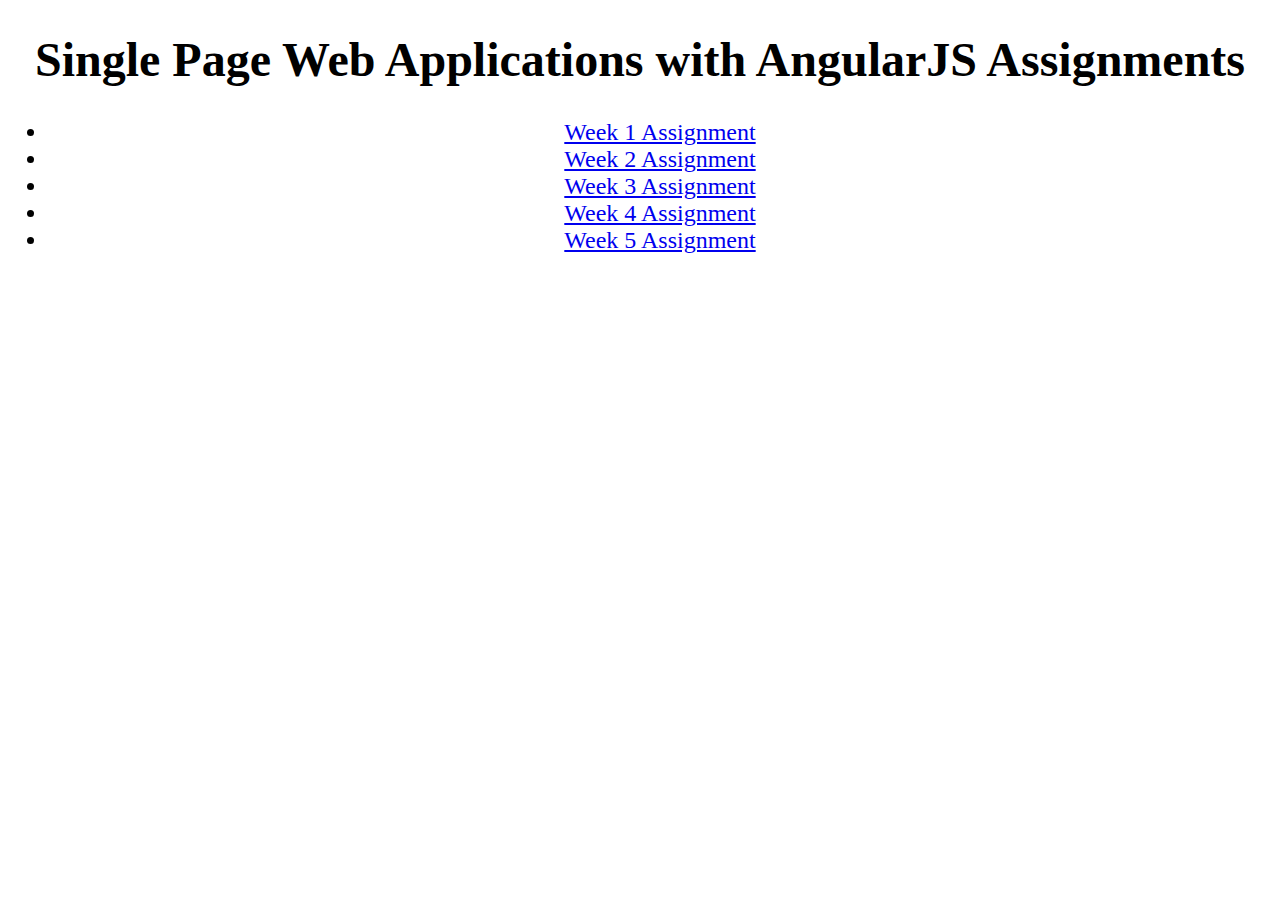
<file: index.html>
﻿<!DOCTYPE html>
<html>
<head>
    <meta charset="utf-8">
    <style>
        body {
            font-size: 1.5em;
            text-align: center;
        }
    </style>
    <title>Single Page Web Applications with AngularJS</title>
</head>
<body>
    <h1>Single Page Web Applications with AngularJS Assignments</h1>
    <ul>
        <li><a href="module1-solution/index.html">Week 1 Assignment</a></li>
        <li><a href="module2-solution/index.html">Week 2 Assignment</a></li>
        <li><a href="module3-solution/index.html">Week 3 Assignment</a></li>
        <li><a href="module4-solution/index.html">Week 4 Assignment</a></li>
        <li><a href="module5-solution/index.html">Week 5 Assignment</a></li>
    </ul>
</body>
</html>
</file>
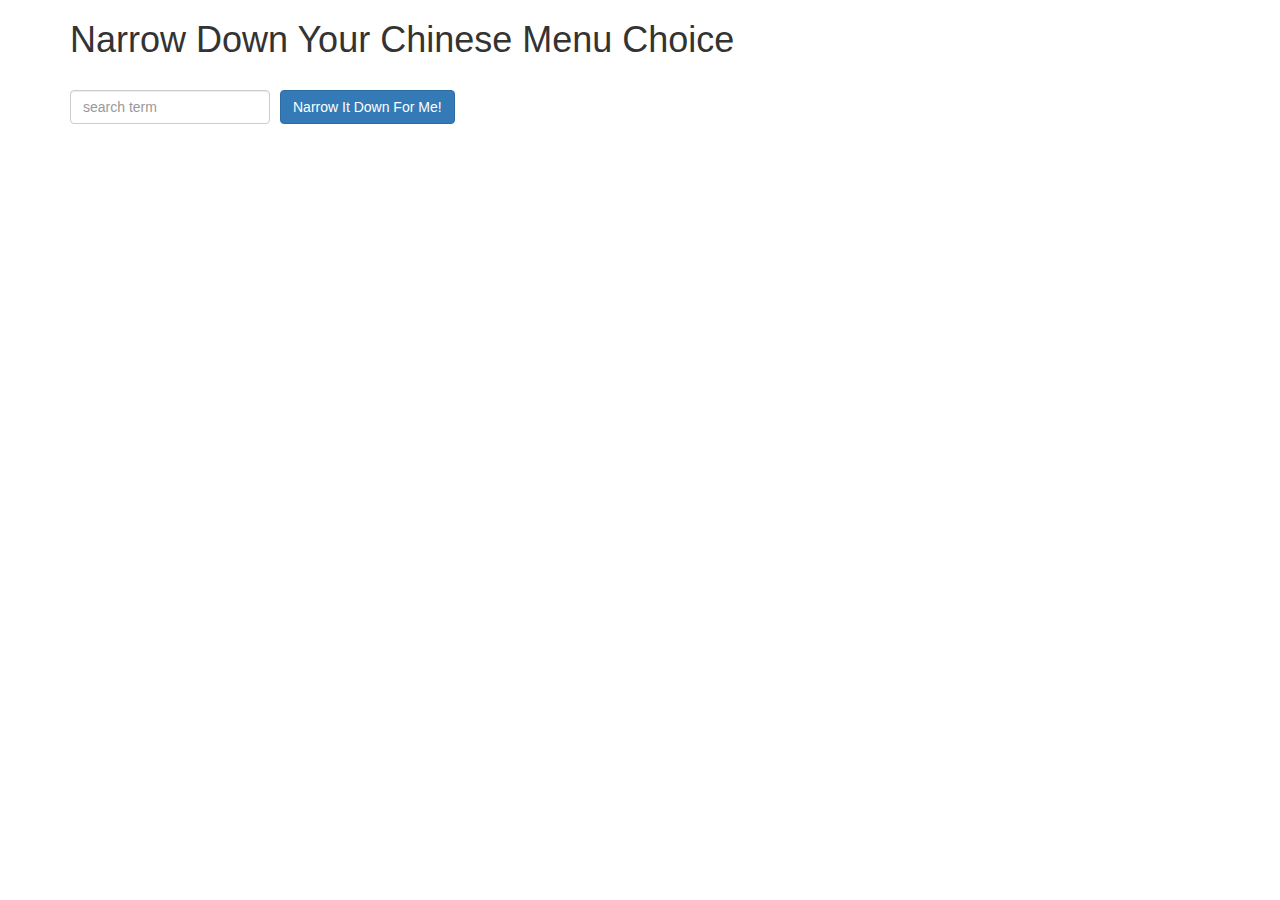
<file: module3-solution/index.html>
﻿<!doctype html>
<html lang="en" ng-app='NarrowItDownApp'>
<head>
    <title>Narrow Down Your Menu Choice</title>
    <meta charset="utf-8">
    <meta name="viewport" content="width=device-width, initial-scale=1">
    <link rel="stylesheet" href="styles/bootstrap.min.css">
    <link rel="stylesheet" href="styles/styles.css">
</head>
<body>
    <div class="container" ng-controller='NarrowItDownController as menu'>
        <h1>Narrow Down Your Chinese Menu Choice</h1>
        <div class="form-group">
            <input type="text" placeholder="search term" class="form-control" ng-model="menu.searchTerm">
        </div>
        <div class="form-group narrow-button">
            <button class="btn btn-primary" ng-click="menu.btnNarrowItDown()">Narrow It Down For Me!</button>
        </div>

        <div class="clearfix visible-xs-block visible-lg-block visible-md-block"></div>

        <!-- found-items should be implemented as a component -->
        <div class="form-group">
            <found-items found-items="menu.found" on-remove="menu.removeItem(index)" found-msg="menu.foundMessage"></found-items>
        </div>
    </div>
    <script src="js/angular.min.js"></script>
    <script src="js/app.js"></script>
</body>
</html>
</file>
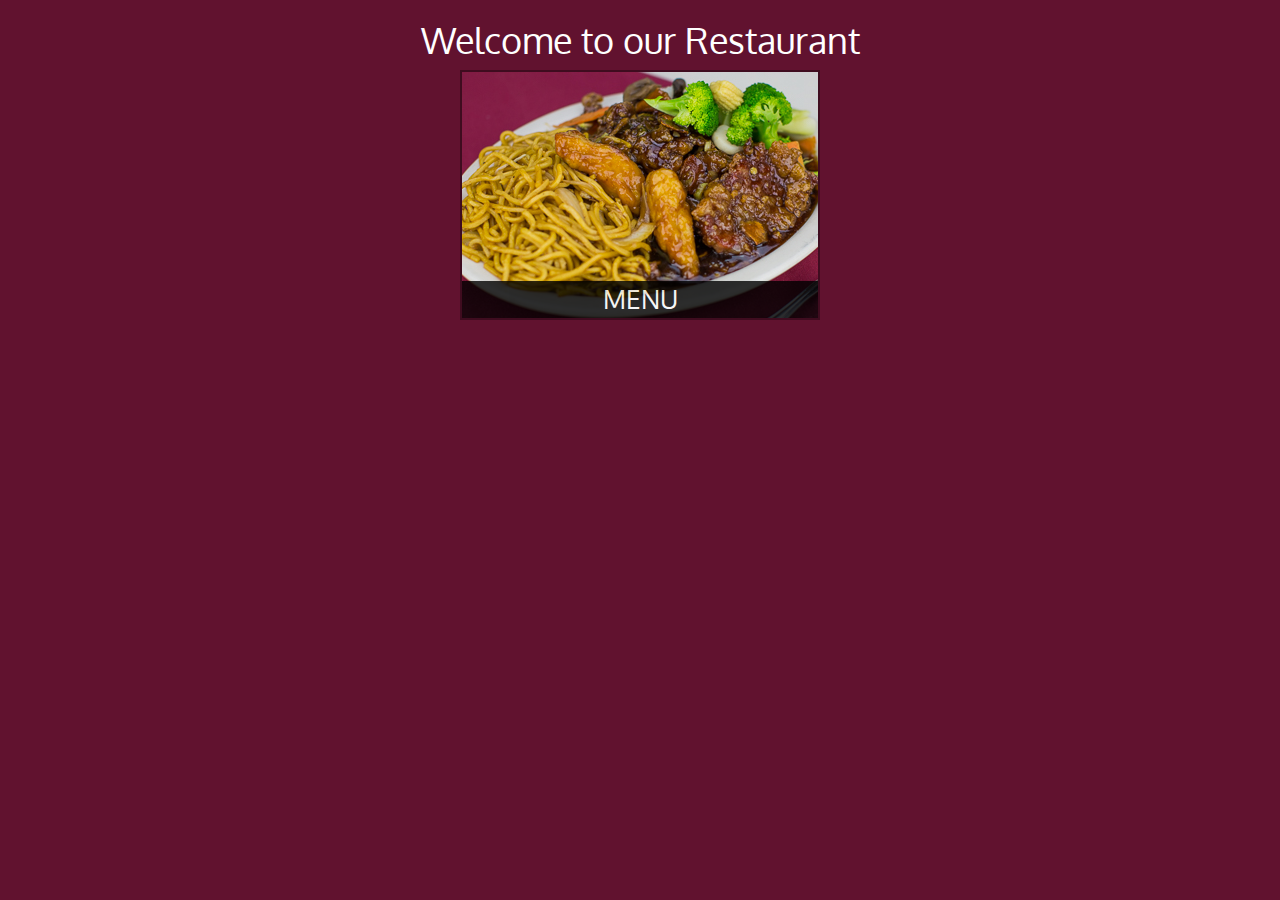
<file: module4-solution/index.html>
﻿<!DOCTYPE html>
<html ng-app='MenuApp'>
<head>
    <meta charset="utf-8">
    <meta http-equiv="X-UA-Compatible" content="IE=edge">
    <meta name="viewport" content="width=device-width, initial-scale=1">
    <title>Restaurant</title>

    <link rel="stylesheet" href="css/bootstrap.min.css">
    <link rel="stylesheet" href="css/styles.css">
    <link href='https://fonts.googleapis.com/css?family=Oxygen:400,300,700' rel='stylesheet' type='text/css'>
    <link href='https://fonts.googleapis.com/css?family=Lora' rel='stylesheet' type='text/css'>

</head>
<body>
    <div id="main-content" class="container">
        <h1 class="text-center">Welcome to our Restaurant</h1>
        <loading-spinner></loading-spinner>
        <ui-view></ui-view>
    </div>

    <!-- Libraries -->
    <script src="lib/angular.min.js"></script>
    <script src="lib/angular-ui-router.min.js"></script>

    <!-- Modules -->
    <script src="src/menuapp/menuapp.module.js"></script>
    <script src="src/menuapp/data.module.js"></script>
    <script src="src/spinner/spinner.module.js"></script>

    <!-- Routes -->
    <script src="src/routes.js"></script>

    <!-- 'MenuApp' module artifacts -->
    <script src="src/menuapp/categories.component.js"></script>
    <script src="src/menuapp/main-categorieslist.controller.js"></script>
    <script src="src/menuapp/items.component.js"></script>
    <script src="src/menuapp/main-itemslist.controller.js"></script>
    <script src="src/menuapp/menudata.service.js"></script>

    <!-- 'Spinner' module artifacts -->
    <script src="src/spinner/loadingspinner.component.js"></script>
</body>
</html>
</file>
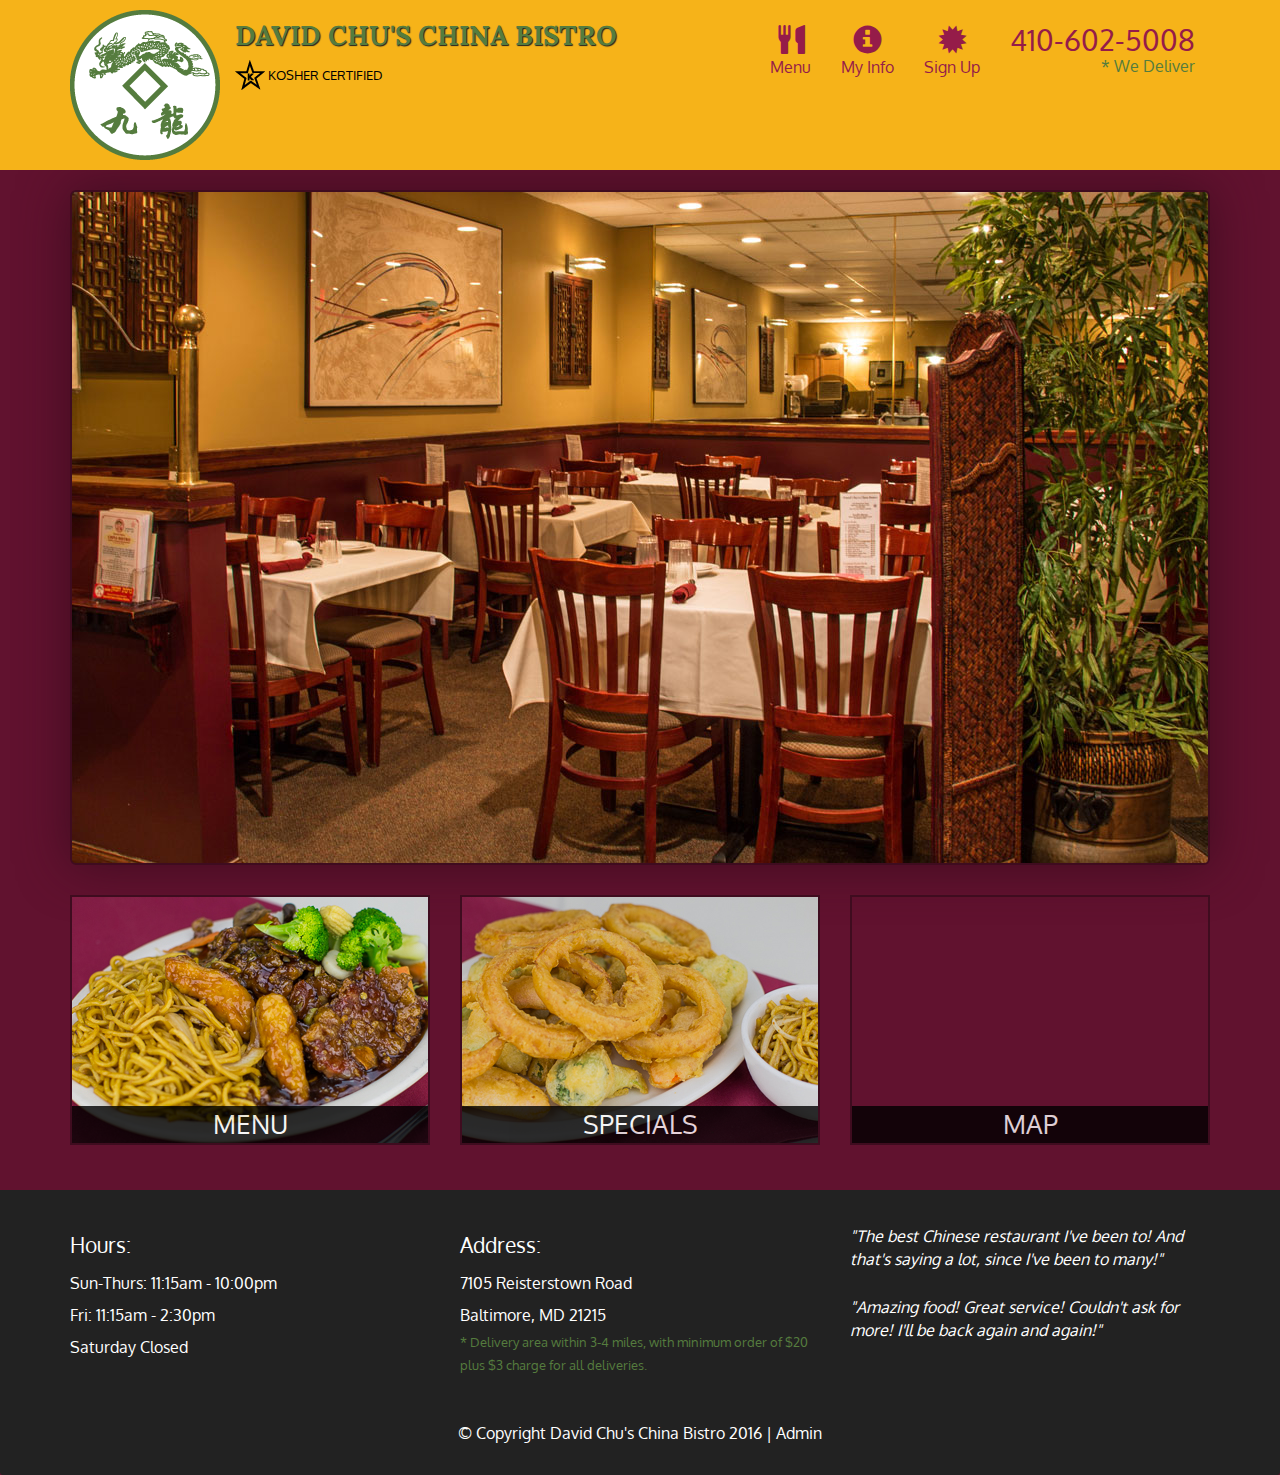
<file: module5-solution/index.html>
﻿<!DOCTYPE html>
<html lang="en">
  <head>
    <meta charset="utf-8">
    <meta http-equiv="X-UA-Compatible" content="IE=edge">
    <meta name="viewport" content="width=device-width, initial-scale=1">
    <title>David Chu's China Bistro</title>
    <link href='https://fonts.googleapis.com/css?family=Oxygen:400,300,700' rel='stylesheet' type='text/css'>
    <link href='https://fonts.googleapis.com/css?family=Lora' rel='stylesheet' type='text/css'>
    <link rel="stylesheet" href="css/bootstrap.min.css">
    <link rel="stylesheet" href="css/restaurant.css">
    <link rel="stylesheet" href="css/common.css">
  </head>
  <body ng-app="restaurant" ng-strict-di>

    <!-- Fixed position loading indicator -->
    <loading class="loading-indicator"></loading>

    <header>
      <nav id="header-nav" class="navbar navbar-default">
        <div class="container">
          <div class="navbar-header">
            <a href="index.html" class="pull-left visible-md visible-lg">
              <div id="logo-img" alt="Logo image"></div>
            </a>

            <div class="navbar-brand">
              <a href="index.html"><h1>David Chu's China Bistro</h1></a>
              <p>
              <img src="images/star-k-logo.png" alt="Kosher certification">
              <span>Kosher Certified</span>
              </p>
            </div>

            <button id="navbarToggle" type="button" class="navbar-toggle collapsed" data-toggle="collapse" data-target="#collapsable-nav" aria-expanded="false">
              <span class="sr-only">Toggle navigation</span>
              <span class="icon-bar"></span>
              <span class="icon-bar"></span>
              <span class="icon-bar"></span>
            </button>
          </div>

          <div id="collapsable-nav" class="collapse navbar-collapse">
            <ul id="nav-list" class="nav navbar-nav navbar-right">
              <li id="navHomeButton" class="visible-xs">
                <a href="index.html">
                  <span class="glyphicon glyphicon-home"></span> Home</a>
              </li>
              <li id="navMenuButton" ui-sref-active="active">
                <a ui-sref="public.menu">
                  <span class="glyphicon glyphicon-cutlery"></span><br class="hidden-xs"> Menu</a>
              </li>
              <li ui-sref-active="active">
                <a ui-sref="public.myinfo">
                  <span class="glyphicon glyphicon-info-sign"></span><br class="hidden-xs"> My Info</a>
              </li>
              <li ui-sref-active="active">
                <a ui-sref="public.signup">
                  <span class="glyphicon glyphicon-certificate"></span><br class="hidden-xs"> Sign Up</a>
              </li>
              <li id="phone" class="hidden-xs">
                <a href="tel:410-602-5008">
                  <span>410-602-5008</span></a><div>* We Deliver</div>
              </li>
            </ul><!-- #nav-list -->
          </div><!-- .collapse .navbar-collapse -->
        </div><!-- .container -->
      </nav><!-- #header-nav -->
    </header>

    <div id="call-btn" class="visible-xs">
      <a class="btn" href="tel:410-602-5008">
        <span class="glyphicon glyphicon-earphone"></span>
        410-602-5008
      </a>
    </div>
    <div id="xs-deliver" class="text-center visible-xs">* We Deliver</div>

    <ui-view>
      <div class="text-center initial-loading">
        <h2>Loading Site...</h2>
      </div>
    </ui-view>

    <footer class="panel-footer">
      <div class="container">
        <div class="row">
          <section id="hours" class="col-sm-4">
            <span>Hours:</span><br>
            Sun-Thurs: 11:15am - 10:00pm<br>
            Fri: 11:15am - 2:30pm<br>
            Saturday Closed
            <hr class="visible-xs">
          </section>
          <section id="address" class="col-sm-4">
            <span>Address:</span><br>
            7105 Reisterstown Road<br>
            Baltimore, MD 21215
            <p>* Delivery area within 3-4 miles, with minimum order of $20 plus $3 charge for all deliveries.</p>
            <hr class="visible-xs">
          </section>
          <section id="testimonials" class="col-sm-4">
            <p>"The best Chinese restaurant I've been to! And that's saying a lot, since I've been to many!"</p>
            <p>"Amazing food! Great service! Couldn't ask for more! I'll be back again and again!"</p>
          </section>
        </div>
        <div class="text-center">
          &copy; Copyright David Chu's China Bistro 2016 |
          <a ui-sref="admin.auth">Admin</a></div>
      </div>
    </footer>

    <!-- Libs -->
    <script src="lib/jquery-2.1.4.min.js"></script>
    <script src="lib/bootstrap.min.js"></script>
    <script src="lib/angular.min.js"></script>
    <script src="lib/angular-ui-router.min.js"></script>

    <!-- Main Restaurant Module -->
    <script src="src/restaurant.module.js"></script>

    <!-- Common Module -->
    <script src="src/common/common.module.js"></script>
    <script src="src/common/loading/loading.component.js"></script>
    <script src="src/common/loading/loading.interceptor.js"></script>
    <script src="src/common/menu.service.js"></script>

    <!-- Public Module -->
    <script src="src/public/public.module.js"></script>
    <script src="src/public/public.routes.js"></script>
    <script src="src/public/menu/menu.controller.js"></script>
    <script src="src/public/menu-category/menu-category.component.js"></script>
    <script src="src/public/menu-items/menu-items.controller.js"></script>
    <script src="src/public/menu-item/menu-item.component.js"></script>
    <script src="src/public/signup/sign-up.controller.js"></script>
    <script src="src/public/info/my-info.controller.js"></script>

    <!-- ADMIN SITE -->

    <!--Application files -->

  </body>

</html>
</file>
<file: module3-solution/styles/styles.css>
h1 {
  margin-bottom: 30px;
}
input[type="text"] {
  width: 200px;
  float: left;
}
.narrow-button {
  float: left;
  margin-left: 10px;
}
.loader {
  display: none;
  margin-left: 5px;
  font-size: 10px;
  float: left;
  border-top: 1.1em solid rgba(147, 147, 147, 0.2);
  border-right: 1.1em solid rgba(147, 147, 147, 0.2);
  border-bottom: 1.1em solid rgba(147, 147, 147, 0.2);
  border-left: 1.1em solid #676767;
  -webkit-transform: translateZ(0);
  -ms-transform: translateZ(0);
  transform: translateZ(0);
  -webkit-animation: load8 1.1s infinite linear;
  animation: load8 1.1s infinite linear;
}
.loader,
.loader:after {
  border-radius: 50%;
  width: 3em;
  height: 3em;
}
@-webkit-keyframes load8 {
  0% {
    -webkit-transform: rotate(0deg);
    transform: rotate(0deg);
  }
  100% {
    -webkit-transform: rotate(360deg);
    transform: rotate(360deg);
  }
}
@keyframes load8 {
  0% {
    -webkit-transform: rotate(0deg);
    transform: rotate(0deg);
  }
  100% {
    -webkit-transform: rotate(360deg);
    transform: rotate(360deg);
  }
}
</file>
<file: module4-solution/css/styles.css>
body {
  font-size: 16px;
  color: #fff;
  background-color: #61122f;
  font-family: 'Oxygen', sans-serif;
}

/** HEADER **/
#header-nav {
  background-color: #f6b319;
  border-radius: 0;
  border: 0;
}

#logo-img {
  background: url('../images/restaurant-logo_large.png') no-repeat;
  width: 150px;
  height: 150px;
  margin: 10px 15px 10px 0;
}

.navbar-brand {
  padding-top: 25px;
}
.navbar-brand h1 { /* Restaurant name */
  font-family: 'Lora', serif;
  color: #557c3e;
  font-size: 1.5em;
  text-transform: uppercase;
  font-weight: bold;
  text-shadow: 1px 1px 1px #222;
  margin-top: 0;
  margin-bottom: 0;
  line-height: .75;
}
.navbar-brand a:hover, .navbar-brand a:focus {
  text-decoration: none;
}
.navbar-brand p { /* Kosher cert */
  color: #000;
  text-transform: uppercase;
  font-size: .7em;
  margin-top: 15px;
}
.navbar-brand p span { /* Star-K */
  vertical-align: middle;
}

#nav-list {
  margin-top: 10px;
}
#nav-list a {
  color: #951C49;
  text-align: center;
}
#nav-list a:hover {
  background: #E7E7E7;
}
#nav-list a span {
  font-size: 1.8em;
}

#phone {
  margin-top: 5px;
}
#phone a { /* Phone number */
  text-align: right;
  padding-bottom: 0;
}
#phone div { /* We Deliver */
  color: #557c3e;
  text-align: right;
  padding-right: 15px;
}

.navbar-header button.navbar-toggle, .navbar-header .icon-bar {
  border: 1px solid #61122f;
}
.navbar-header button.navbar-toggle {
  clear: both;
  margin-top: -30px;
}
/* END HEADER */

/* FOOTER */
.panel-footer {
  margin-top: 30px;
  padding-top: 35px;
  padding-bottom: 30px;
  background-color: #222;
  border-top: 0;
}
.panel-footer div.row {
  margin-bottom: 35px;
}
#hours, #address {
  line-height: 2;
}
#hours > span, #address > span {
  font-size: 1.3em;
}
#address p {
  color: #557c3e;
  font-size: .8em;
  line-height: 1.8;
}
#testimonials {
  font-style: italic;
}
#testimonials p:nth-child(2) {
  margin-top: 25px;
}
/* END FOOTER */



/* HOME PAGE */
.container .jumbotron {
  box-shadow: 0 0 50px #3F0C1F;
  border: 2px solid #3F0C1F;
}

#menu-tile, #specials-tile, #map-tile {
  height: 250px;
  width: 100%;
  margin-bottom: 15px;
  position: relative;
  border: 2px solid #3F0C1F;
  overflow: hidden;
}
#menu-tile:hover, #specials-tile:hover, #map-tile:hover {
  box-shadow: 0 1px 5px 1px #cccccc;
}
#menu-tile {
  background: url('../images/menu-tile.jpg') no-repeat;
  background-position: center;
}
#specials-tile {
  background: url('../images/specials-tile.jpg') no-repeat;
  background-position: center;
}
#menu-tile span, #specials-tile span, #map-tile span {
  position: absolute;
  bottom: 0;
  right: 0;
  width: 100%;
  text-align: center;
  font-size: 1.6em;
  text-transform: uppercase;
  background-color: #000;
  color: #fff;
  opacity: .8;
}
/* END HOME PAGE */

/* MENU CATEGORIES PAGE */
.category-tile { 
  position: relative;
  border: 2px solid #3F0C1F;
  overflow: hidden;
  width: 200px;
  height: 200px;
  margin: 0 auto 15px;
}
.category-tile span {
  position: absolute;
  bottom: 0;
  right: 0;
  width: 100%;
  text-align: center;
  font-size: 1.2em;
  text-transform: uppercase;
  background-color: #000;
  color: #fff;
  opacity: .8;
}
.category-tile:hover {
  box-shadow: 0 1px 5px 1px #cccccc;
}

#menu-categories-title + div {
  margin-bottom: 50px;
}
/* END MENU CATEGORIES PAGE */

/* SINGLE CATEGORY PAGE */
.menu-item-tile {
  margin-bottom: 25px;
}
.menu-item-tile hr {
  width: 80%;
}
.menu-item-tile .menu-item-price {
  font-size: 1.1em;
  text-align: right;
  margin-top: -15px;
  margin-right: -15px;
}
.menu-item-tile .menu-item-price span {
  font-size: .6em;
}
.menu-item-photo {
  position: relative;
  border: 2px solid #3F0C1F; 
  overflow: hidden;
  padding: 0;
  margin-right: -15px;
  margin-left: auto;
  margin-bottom: 20px;
  max-width: 250px;
}
.menu-item-photo div {
  position: absolute;
  bottom: 0;
  right: 0;
  width: 80px;
  background-color: #557c3e;
  text-align: center;
}
.menu-item-description {
  padding-right: 30px;
}
h3.menu-item-title {
  margin: 0 0 10px;
}
.menu-item-details {
  font-size: .9em;
  font-style: italic;
}
/* END SINGLE CATEGORY PAGE */


/********** Large devices only **********/
@media (min-width: 1200px) {
  .container .jumbotron {
    background: url('../images/jumbotron_1200.jpg') no-repeat;
    height: 675px;
  }
}

/********** Medium devices only **********/
@media (min-width: 992px) and (max-width: 1199px) {
  /* Header */
  #logo-img {
    background: url('../images/restaurant-logo_medium.png') no-repeat;
    width: 100px;
    height: 100px;
    margin: 5px 5px 5px 0;
  }
  /* End Header */

  /* Home Page */
  .container .jumbotron {
    background: url('../images/jumbotron_992.jpg') no-repeat;
    height: 558px;
  }
  /* End Home Page */
}

/********** Small devices only **********/
@media (min-width: 768px) and (max-width: 991px) {
  /* Home Page */
  .container .jumbotron {
    background: url('../images/jumbotron_768.jpg') no-repeat;
    height: 432px;
  }
  /* End Home Page */
}

/********** Extra small devices only **********/
@media (max-width: 767px) {
  /* Header */
  .navbar-brand {
    padding-top: 10px;
    height: 80px;
  }
  .navbar-brand h1 { /* Restaurant name */
    padding-top: 10px;
    font-size: 5vw; /* 1vw = 1% of viewport width */
  }
  .navbar-brand p { /* Kosher cert */
    font-size: .6em;
    margin-top: 12px;
  }
  .navbar-brand p img { /* Star-K */
    height: 20px;
  }

  #collapsable-nav a { /* Collapsed nav menu text */
    font-size: 1.2em;
  }
  #collapsable-nav a span { /* Collapsed nav menu glyph */
    font-size: 1em;
    margin-right: 5px;
  }

  #call-btn > a {
    font-size: 1.5em;
    display: block;
    margin: 0 20px;
    padding: 10px;
    border: 2px solid #fff;
    background-color: #f6b319;
    color: #951c49;
  }
  #xs-deliver {
    margin-top: 5px;
    font-size: .7em;
    letter-spacing: .1em;
    text-transform: uppercase;
  }
  /* End Header */

  /* Footer */
  .panel-footer section {
    margin-bottom: 30px;
    text-align: center;
  }
  .panel-footer section:nth-child(3) {
    margin-bottom: 0; /* margin already exists on the whole row */
  }
  .panel-footer section hr {
    width: 50%;
  }
  /* End Footer */

  /* Home Page */
  .container .jumbotron {
    margin-top: 30px;
    padding: 0;
  }
  #menu-tile, #specials-tile {
    width: 360px;
    margin: 0 auto 15px;
  }

  .menu-item-photo {
    margin-right: auto;
  }
  .menu-item-tile .menu-item-price {
    text-align: center;
  }
  .menu-item-description {
    text-align: center;;
  }
}


/********** Super extra small devices Only :-) (e.g., iPhone 4) **********/
@media (max-width: 479px) {
  /* Header */
  .navbar-brand h1 { /* Restaurant name */
    padding-top: 5px;
    font-size: 6vw;
  }
  /* End Header */
  
  /* Home page */
  #menu-tile, #specials-tile {
    width: 280px;
    margin: 0 auto 15px;
  }

  .col-xxs-12 {
    position: relative;
    min-height: 1px;
    padding-right: 15px;
    padding-left: 15px;
    float: left;
    width: 100%;
  }
}
</file>
<file: module5-solution/css/restaurant.css>
body {
  font-size: 16px;
  color: #fff;
  background-color: #61122f;
  font-family: 'Oxygen', sans-serif;
}

.initial-loading {
  margin-top: 60px;
}

/** HEADER **/
#header-nav {
  background-color: #f6b319;
  border-radius: 0;
  border: 0;
}

#logo-img {
  background: url('../images/restaurant-logo_large.png') no-repeat;
  width: 150px;
  height: 150px;
  margin: 10px 15px 10px 0;
}

.navbar-brand {
  padding-top: 25px;
}
.navbar-brand h1 { /* Restaurant name */
  font-family: 'Lora', serif;
  color: #557c3e;
  font-size: 1.5em;
  text-transform: uppercase;
  font-weight: bold;
  text-shadow: 1px 1px 1px #222;
  margin-top: 0;
  margin-bottom: 0;
  line-height: .75;
}
.navbar-brand a:hover, .navbar-brand a:focus {
  text-decoration: none;
}
.navbar-brand p { /* Kosher cert */
  color: #000;
  text-transform: uppercase;
  font-size: .7em;
  margin-top: 15px;
}
.navbar-brand p span { /* Star-K */
  vertical-align: middle;
}

#nav-list {
  margin-top: 10px;
}
#nav-list a {
  color: #951C49;
  text-align: center;
}
#nav-list a:hover {
  background: #E7E7E7;
}
#nav-list a span {
  font-size: 1.8em;
}

#phone {
  margin-top: 5px;
}
#phone a { /* Phone number */
  text-align: right;
  padding-bottom: 0;
}
#phone div { /* We Deliver */
  color: #557c3e;
  text-align: right;
  padding-right: 15px;
}

.navbar-header button.navbar-toggle, .navbar-header .icon-bar {
  border: 1px solid #61122f;
}
.navbar-header button.navbar-toggle {
  clear: both;
  margin-top: -30px;
}
/* END HEADER */

/* FOOTER */
.panel-footer {
  margin-top: 30px;
  padding-top: 35px;
  padding-bottom: 30px;
  background-color: #222;
  border-top: 0;
}
.panel-footer div.row {
  margin-bottom: 35px;
}
#hours, #address {
  line-height: 2;
}
#hours > span, #address > span {
  font-size: 1.3em;
}
#address p {
  color: #557c3e;
  font-size: .8em;
  line-height: 1.8;
}
#testimonials {
  font-style: italic;
}
#testimonials p:nth-child(2) {
  margin-top: 25px;
}
a[ui-sref="admin.auth"] {
  color: #fff;
}
/* END FOOTER */

/********** Medium devices only **********/
@media (min-width: 992px) and (max-width: 1199px) {
  /* Header */
  #logo-img {
    background: url('../images/restaurant-logo_medium.png') no-repeat;
    width: 100px;
    height: 100px;
    margin: 5px 5px 5px 0;
  }
  /* End Header */
}


/********** Extra small devices only **********/
@media (max-width: 767px) {
  /* Header */
  .navbar-brand {
    padding-top: 10px;
    height: 80px;
  }
  .navbar-brand h1 { /* Restaurant name */
    padding-top: 10px;
    font-size: 5vw; /* 1vw = 1% of viewport width */
  }
  .navbar-brand p { /* Kosher cert */
    font-size: .6em;
    margin-top: 12px;
  }
  .navbar-brand p img { /* Star-K */
    height: 20px;
  }

  #collapsable-nav a { /* Collapsed nav menu text */
    font-size: 1.2em;
  }
  #collapsable-nav a span { /* Collapsed nav menu glyph */
    font-size: 1em;
    margin-right: 5px;
  }

  #call-btn > a {
    font-size: 1.5em;
    display: block;
    margin: 0 20px;
    padding: 10px;
    border: 2px solid #fff;
    background-color: #f6b319;
    color: #951c49;
  }
  #xs-deliver {
    margin-top: 5px;
    font-size: .7em;
    letter-spacing: .1em;
    text-transform: uppercase;
  }
  /* End Header */

  /* Footer */
  .panel-footer section {
    margin-bottom: 30px;
    text-align: center;
  }
  .panel-footer section:nth-child(3) {
    margin-bottom: 0; /* margin already exists on the whole row */
  }
  .panel-footer section hr {
    width: 50%;
  }
  /* End Footer */
}


/********** Super extra small devices Only :-) (e.g., iPhone 4) **********/
@media (max-width: 479px) {
  /* Header */
  .navbar-brand h1 { /* Restaurant name */
    padding-top: 5px;
    font-size: 6vw;
  }
  /* End Header */
}
</file>
<file: module5-solution/css/common.css>
.loading-indicator {
    display: block;
    width: 70px;
    position: fixed;
    left: 0;
    right: 0;
    margin: 0 auto;
    top: 40%;
    z-index: 100;
    background-color: #FFF;
}

.loading-indicator img {
    width: 70px;
    background-color: #FFF;
}

.ui-view-placeholder {
    margin-top: 60px;
}
</file>
